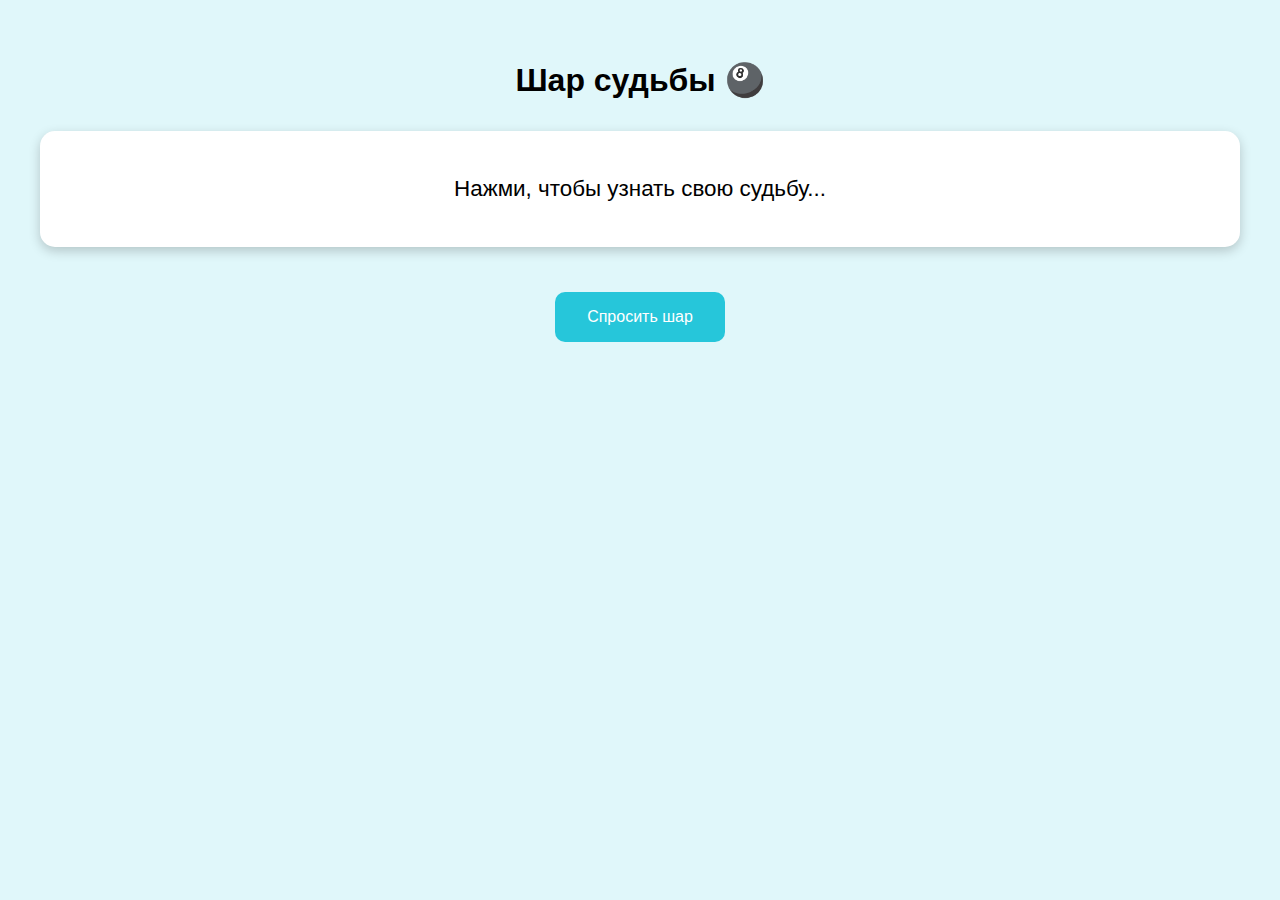
<file: index.html>
<!DOCTYPE html>
<html lang="ru">
<head>
  <meta charset="UTF-8">
  <meta name="viewport" content="width=device-width, initial-scale=1.0">
  <title>Симулятор фортуны</title>
  <link rel="manifest" href="manifest.json">
  <link rel="stylesheet" href="styles.css">
</head>
<body>
  <h1>Шар судьбы 🎱</h1>
  <div id="fortune-box">Нажми, чтобы узнать свою судьбу...</div>
  <button onclick="getFortune()">Спросить шар</button>
  <script src="app.js"></script>
</body>
</html>
</file>
<file: styles.css>
body {
  font-family: sans-serif;
  background: #e0f7fa;
  text-align: center;
  padding: 2em;
}
h1 {
  margin-bottom: 1em;
}
#fortune-box {
  font-size: 1.4em;
  padding: 2em;
  margin-bottom: 2em;
  background: white;
  border-radius: 15px;
  box-shadow: 0 4px 12px rgba(0,0,0,0.2);
}
button {
  font-size: 1em;
  padding: 1em 2em;
  border: none;
  background: #26c6da;
  color: white;
  border-radius: 10px;
  cursor: pointer;
  transition: background 0.3s ease;
}
button:hover {
  background: #00acc1;
}
</file>
